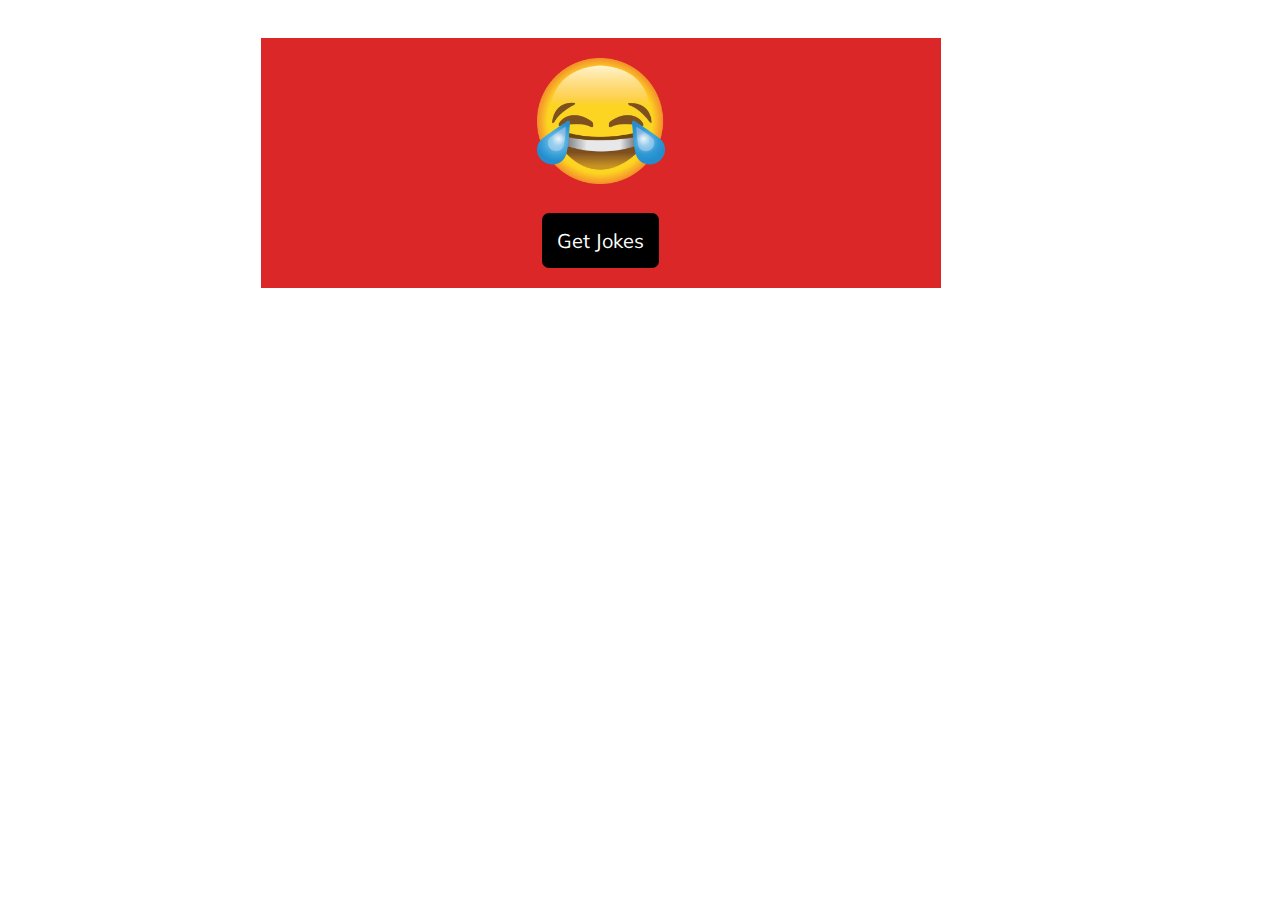
<file: 01_random_joke_generator/index.html>
<!DOCTYPE html>
<html lang="en">
  <head>
    <meta charset="UTF-8" />
    <meta name="viewport" content="width=device-width, initial-scale=1.0" />
    <link rel="stylesheet" href="style.css" />
    <title>Document</title>
    <link
      href="https://fonts.googleapis.com/css2?family=Abril+Fatface&family=Catamaran:wght@200&family=Courgette&family=Edu+TAS+Beginner:wght@700&family=Lato:wght@300;900&family=Mukta:wght@700&family=Mulish:wght@300&family=Open+Sans&family=PT+Sans:ital,wght@1,700&family=Poppins:wght@300&family=Raleway:wght@100&family=Roboto+Condensed:wght@700&family=Roboto+Slab&family=Roboto:wght@300&family=Source+Sans+Pro:wght@300&display=swap"
      rel="stylesheet"
    />
  </head>
  <body>
    <div class="container">
      <img src="./assets/smile.png" alt="smile" />
      <h3 id="get"></h3>
      <button onclick="myfun()">Get Jokes</button>
    </div>
  </body>
  <script src="script.js"></script>
</html>
</file>
<file: 01_random_joke_generator/style.css>
.container {
  width: 50vw;
  text-align: center;
  margin-left: 20%;
  padding: 20px;
  font-size: 20px;
  font-family: "Mulish", sans-serif;
  background-color: rgb(219, 39, 39);
  margin-top: 3%;
}

img {
  width: 20%;
}

button {
  font-family: "Mulish", sans-serif;
  color: white;
  border: none;
  font-size: 20px;
  border-radius: 7px;
  padding: 15px;
  outline: none;
  background-color: black;
}
</file>
